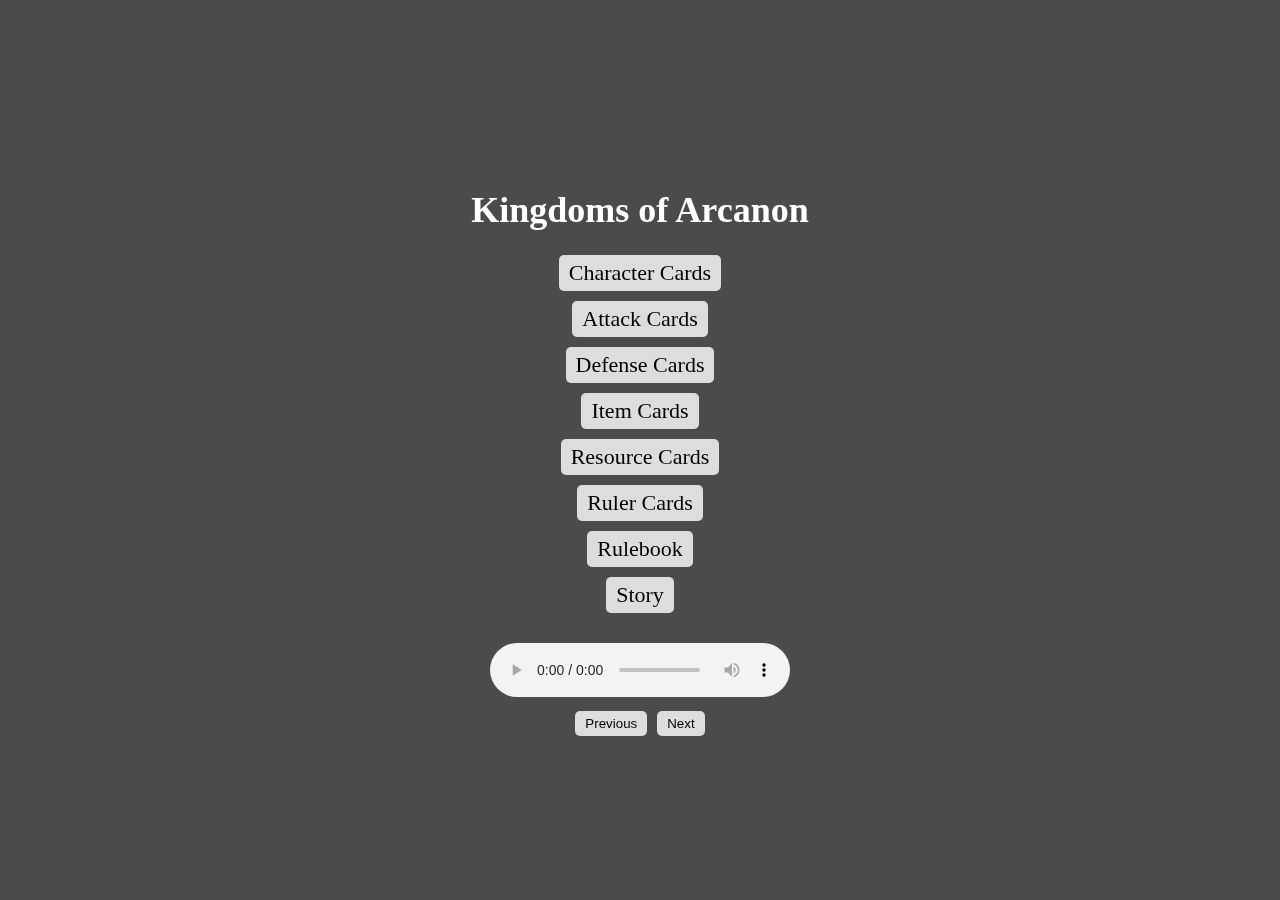
<file: index.html>
<!DOCTYPE html>
<html lang="en">

<head>
    <link rel="icon" href="/favicon.ico" type="image/x-icon">
    <meta charset="UTF-8">
    <meta name="viewport" content="width=device-width, initial-scale=1.0">
    <title>Kingdoms of Arcanon</title>
    <style>
        /* Existing styles */
        body, html {
            margin: 0;
            padding: 0;
            width: 100%;
            height: 100%;
            font-family: Perpetua, Serif;
            background-color: #939799;
            background-image: url('https://raw.githubusercontent.com/RealmCraftStudios/Kingdoms-of-Arcanon/main/SplashMap.jpg');
            background-size: cover;
            background-position: center;
            color: #000;
        }
        .splash-screen {
            position: fixed;
            top: 0;
            left: 0;
            width: 100%;
            height: 100%;
            background-color: rgba(0, 0, 0, 0.5);
            color: #fff;
            display: flex;
            justify-content: center;
            align-items: center;
            flex-direction: column;
            z-index: 1000;
            opacity: 1;
            transition: opacity 1s ease-out, background-color 1s ease-out, color 1s ease-out;
            cursor: pointer;
        }
        .splash-screen.fade-to-black {
            background-color: rgba(0, 0, 0, 0.7);
        }
        .splash-screen.fade-out {
            opacity: 0;
            visibility: hidden;
        }
        .main-content {
            display: none;
            background-color: rgba(255, 255, 255, 0.5);
            color: #000;
            width: 100%;
            height: 100%;
            padding-top: 20px;
            box-sizing: border-box;
        }
        .main-content.show {
            display: block;
        }
        .main-content iframe {
            width: 100%;
            height: 100%;
            border: none;
        }
        .page-title {
            text-align: center;
            color: #000;
            font-size: 24px;
            margin-bottom: 10px;
        }
        .page-subtitle {
            text-align: center;
            font-size: 20px;
            margin-bottom: 20px;
        }
        .page-link {
            font-size: 22px;
            text-decoration: none;
            color: #000;
            margin-bottom: 10px;
            display: inline-block;
            padding: 5px 10px;
            border-radius: 5px;
            background-color: #ddd;
        }
        .page-link:hover {
            text-decoration: underline;
            background-color: #bbb;
        }
        h1 a {
            color: #fff;
            text-decoration: none;
            cursor: pointer;
        }
        h1 a:hover {
            text-decoration: underline;
        }
        .audio-player {
            text-align: center;
            margin-top: 20px;
        }
        .audio-controls {
            display: flex;
            justify-content: center;
            align-items: center;
            margin-top: 10px;
        }
        .control-button {
            background-color: #ddd;
            color: #000;
            border: none;
            padding: 5px 10px;
            margin: 0 5px;
            cursor: pointer;
            border-radius: 5px;
        }
        .control-button:hover {
            background-color: #bbb;
        }
    </style>
</head>

<body>
    <div class="splash-screen" id="splash-screen">
        <h1 style="font-size: 36px;"><a href="#" onclick="location.reload();">Kingdoms of Arcanon</a></h1>
        <a href="#" class="page-link" data-page="character-cards">Character Cards</a>
        <a href="#" class="page-link" data-page="attack-cards">Attack Cards</a>
        <a href="#" class="page-link" data-page="defense-cards">Defense Cards</a>
        <a href="#" class="page-link" data-page="item-cards">Item Cards</a>
        <a href="#" class="page-link" data-page="resource-cards">Resource Cards</a>
        <a href="#" class="page-link" data-page="ruler-cards">Ruler Cards</a>
        <a href="#" class="page-link" data-page="rulebook">Rulebook</a>
        <a href="#" class="page-link" data-page="story">Story</a>
        <div class="audio-player">
            <audio id="audio-player" controls autoplay loop>
                <source src="https://raw.githubusercontent.com/RealmCraftStudios/Kingdoms-of-Arcanon/main/WelcometoArcanon.wav" type="audio/wav">
                Your browser does not support the audio element.
            </audio>
            <div class="audio-controls">
                <button class="control-button" id="prevButton">Previous</button>
                <button class="control-button" id="nextButton">Next</button>
            </div>
        </div>
    </div>
    <div class="main-content" id="main-content">
    </div>
    <script>
        document.addEventListener("DOMContentLoaded", function() {
            const splashScreen = document.getElementById('splash-screen');
            const mainContent = document.getElementById('main-content');
            const pageLinks = document.querySelectorAll('.page-link');
            const audioPlayer = document.getElementById('audio-player');
            const nextButton = document.getElementById('nextButton');
            const prevButton = document.getElementById('prevButton');

            let currentTrackIndex = 0;
            const tracks = [
                "https://raw.githubusercontent.com/RealmCraftStudios/Kingdoms-of-Arcanon/main/WelcometoArcanon.wav",
                "https://raw.githubusercontent.com/RealmCraftStudios/Kingdoms-of-Arcanon/main/CreationofArcanon.wav",
                "https://raw.githubusercontent.com/RealmCraftStudios/Kingdoms-of-Arcanon/main/ComingofDarnkess.wav",
                "https://raw.githubusercontent.com/RealmCraftStudios/Kingdoms-of-Arcanon/main/TheNinePlagues.wav",
                "https://raw.githubusercontent.com/RealmCraftStudios/Kingdoms-of-Arcanon/main/TheDarkTimes.wav",
                "https://raw.githubusercontent.com/RealmCraftStudios/Kingdoms-of-Arcanon/main/GreatWarArcanon.wav"
            ];

            function playCurrentTrack() {
                audioPlayer.src = tracks[currentTrackIndex];
                audioPlayer.play();
            }

            nextButton.addEventListener('click', function() {
                currentTrackIndex = (currentTrackIndex + 1) % tracks.length;
                playCurrentTrack();
            });

            prevButton.addEventListener('click', function() {
                currentTrackIndex = (currentTrackIndex - 1 + tracks.length) % tracks.length;
                playCurrentTrack();
            });

            playCurrentTrack();

            audioPlayer.volume = 0.75;

            function stopBackgroundMusic() {
                audioPlayer.pause();
                audioPlayer.currentTime = 0;
            }

            pageLinks.forEach(link => {
                link.addEventListener('click', function(e) {
                    e.preventDefault();
                    const pageId = this.getAttribute('data-page');
                    const iframeSrc = getIframeSrc(pageId);
                    splashScreen.classList.add('fade-to-black');
                    setTimeout(() => {
                        splashScreen.classList.add('fade-out');
                        mainContent.classList.add('show');
                        stopBackgroundMusic();
                        mainContent.innerHTML = `
                            <div class="page-title">
                                <a href="#" onclick="location.reload();">Kingdoms of Arcanon</a>
                            </div>
                            <div class="page-subtitle">
                                <a href="#" class="page-link" data-page="character-cards">Character Cards</a>
                                <a href="#" class="page-link" data-page="attack-cards">Attack Cards</a>
                                <a href="#" class="page-link" data-page="defense-cards">Defense Cards</a>
                                <a href="#" class="page-link" data-page="item-cards">Item Cards</a>
                                <a href="#" class="page-link" data-page="resource-cards">Resource Cards</a>
                                <a href="#" class="page-link" data-page="ruler-cards">Ruler Cards</a>
                                <a href="#" class="page-link" data-page="rulebook">Rulebook</a>
                                <a href="#" class="page-link" data-page="story">Story</a>
                            </div>
                            <iframe referrerpolicy="no-referrer-when-downgrade" src="${iframeSrc}" style="width: 100%; height: calc(100% - 80px); border: none;"></iframe>
                        `;
                        attachLinkListeners();
                    }, 900);
                });
            });

            function getIframeSrc(pageId) {
                switch (pageId) {
                    case 'character-cards':
                        return 'CharacterCards.html'; // Character Cards iframe source
                    case 'attack-cards':
                        return 'AttackCards.html'; // Attack Cards iframe source
                    case 'defense-cards':
                        return 'DefenseCards.html'; // Defense Cards iframe source
                    case 'item-cards':
                        return 'ItemCards.html'; // Item Cards iframe source
                    case 'resource-cards':
                        return 'ResourceCards.html'; // Resource Cards iframe source
                    case 'ruler-cards':
                        return 'RulerCards.html'; // Ruler Cards iframe source
                    case 'rulebook':
                        return 'Rulebook.html'; // Rulebook iframe source
                    case 'story':
                        return 'Story.html'; // World History iframe source
                    default:
                        return ''; // Handle default case if needed
                }
            }

            function attachLinkListeners() {
                const newPageLinks = document.querySelectorAll('.page-subtitle .page-link');
                newPageLinks.forEach(link => {
                    link.addEventListener('click', function(e) {
                        e.preventDefault();
                        stopBackgroundMusic();
                        const pageId = this.getAttribute('data-page');
                        const iframeSrc = getIframeSrc(pageId);

                        const iframeHTML = `
                            <div class="page-title">
                                <a href="#" onclick="location.reload();">Kingdoms of Arcanon</a>
                            </div>
                            <div class="page-subtitle">
                                <a href="#" class="page-link" data-page="character-cards">Character Cards</a>
                                <a href="#" class="page-link" data-page="attack-cards">Attack Cards</a>
                                <a href="#" class="page-link" data-page="defense-cards">Defense Cards</a>
                                <a href="#" class="page-link" data-page="item-cards">Item Cards</a>
                                <a href="#" class="page-link" data-page="resource-cards">Resource Cards</a>
                                <a href="#" class="page-link" data-page="ruler-cards">Ruler Cards</a>
                                <a href="#" class="page-link" data-page="rulebook">Rulebook</a>
                                <a href="#" class="page-link" data-page="story">Story</a>
                            </div>
                            <iframe referrerpolicy="no-referrer-when-downgrade" src="${iframeSrc}" style="width: 100%; height: calc(100% - 80px); border: none;"></iframe>
                        `;

                        mainContent.innerHTML = iframeHTML;
                        attachLinkListeners(); // Attach listeners to new links
                    });
                });
            }

            const reloadLink = document.querySelector('.page-title a');
            if (reloadLink) {
                reloadLink.addEventListener('click', function(e) {
                    e.preventDefault();
                    stopBackgroundMusic();
                    location.reload();
                });
            }
        });
    </script>
</body>
</html>
</file>
